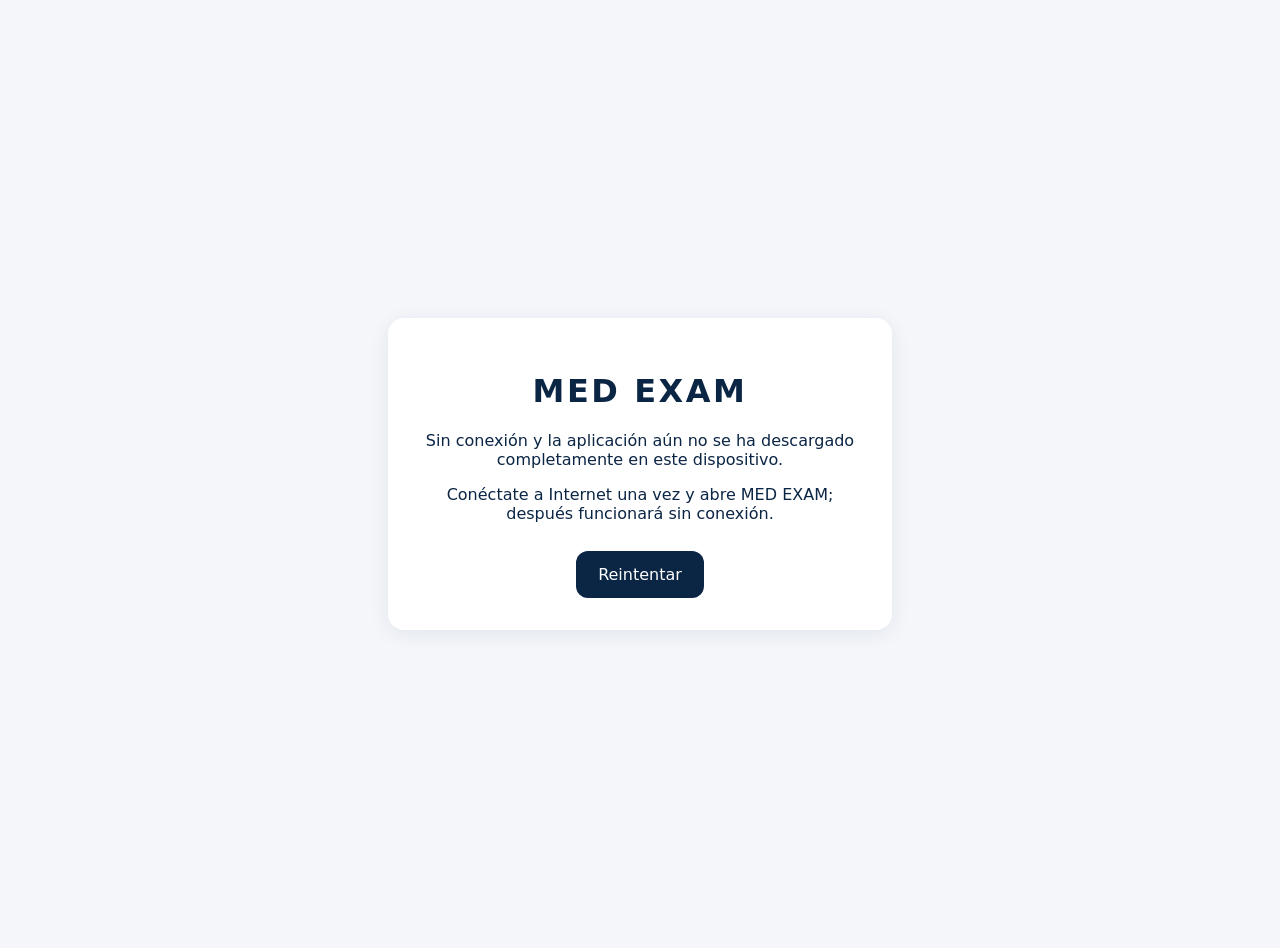
<file: offline.html>
<!doctype html>
<html lang="es"><head><meta charset="utf-8"><meta name="viewport" content="width=device-width, initial-scale=1">
<title>MED EXAM · Sin conexión</title>
<style>body{font-family:-apple-system,system-ui,sans-serif;background:#f4f6fa;color:#0b2545;display:grid;place-items:center;min-height:100vh;margin:0;padding:24px;text-align:center}
.c{background:#fff;border-radius:16px;padding:32px;max-width:440px;box-shadow:0 4px 20px rgba(11,37,69,.08)}h1{letter-spacing:.08em}button{font:inherit;padding:14px 22px;border-radius:12px;border:0;background:#0b2545;color:#fff;margin-top:12px}</style></head>
<body><div class="c"><h1>MED EXAM</h1><p>Sin conexión y la aplicación aún no se ha descargado completamente en este dispositivo.</p><p>Conéctate a Internet una vez y abre MED EXAM; después funcionará sin conexión.</p><button onclick="location.href='./'">Reintentar</button></div></body></html>
</file>
